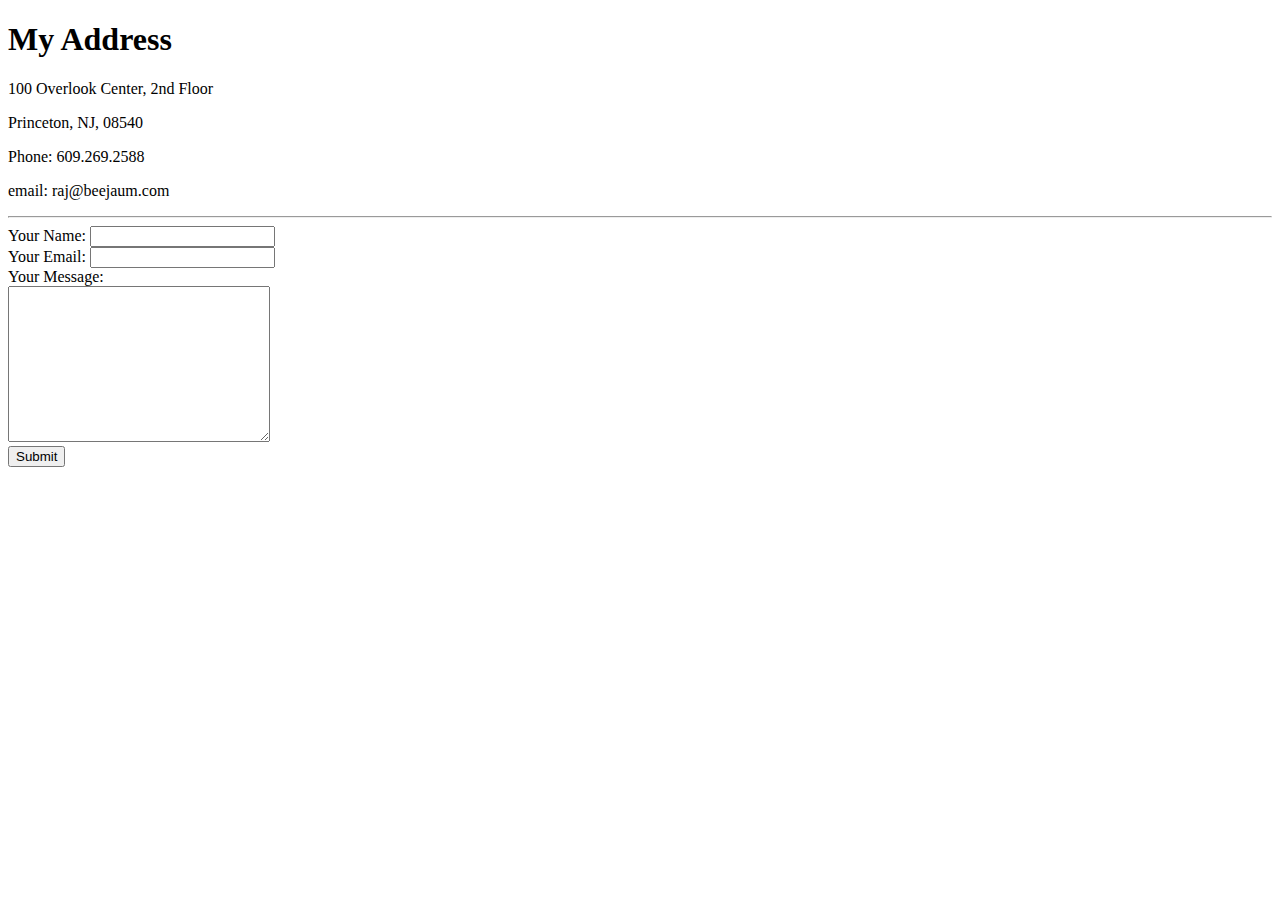
<file: contact-me.html>
<!DOCTYPE html>
<html lang="en" dir="ltr">
  <head>
    <meta charset="utf-8">
    <title>My Contact Detail</title>
  </head>
  <body>
    <h1>My Address</h1>
    <P>100 Overlook Center, 2nd Floor</P>
    <p>Princeton, NJ, 08540</p>
    <p>Phone: 609.269.2588</p>
    <p>email: raj@beejaum.com</p>
    <hr>
    <form class="" action="mailto:info@beejaum.com" method="post" enctype="text/plain">
      <label>Your Name:</label>
      <input type="text" name="yourName" value=""> <br>
      <label>Your Email:</label>
      <input type="email" name="yourEmail" value=""><br>
      <label>Your Message:</label><br>
      <textarea name="yourMessage" rows="10" cols="30"></textarea><br>
      <input type="submit" name="">

    </form>
  </body>
</html>
</file>
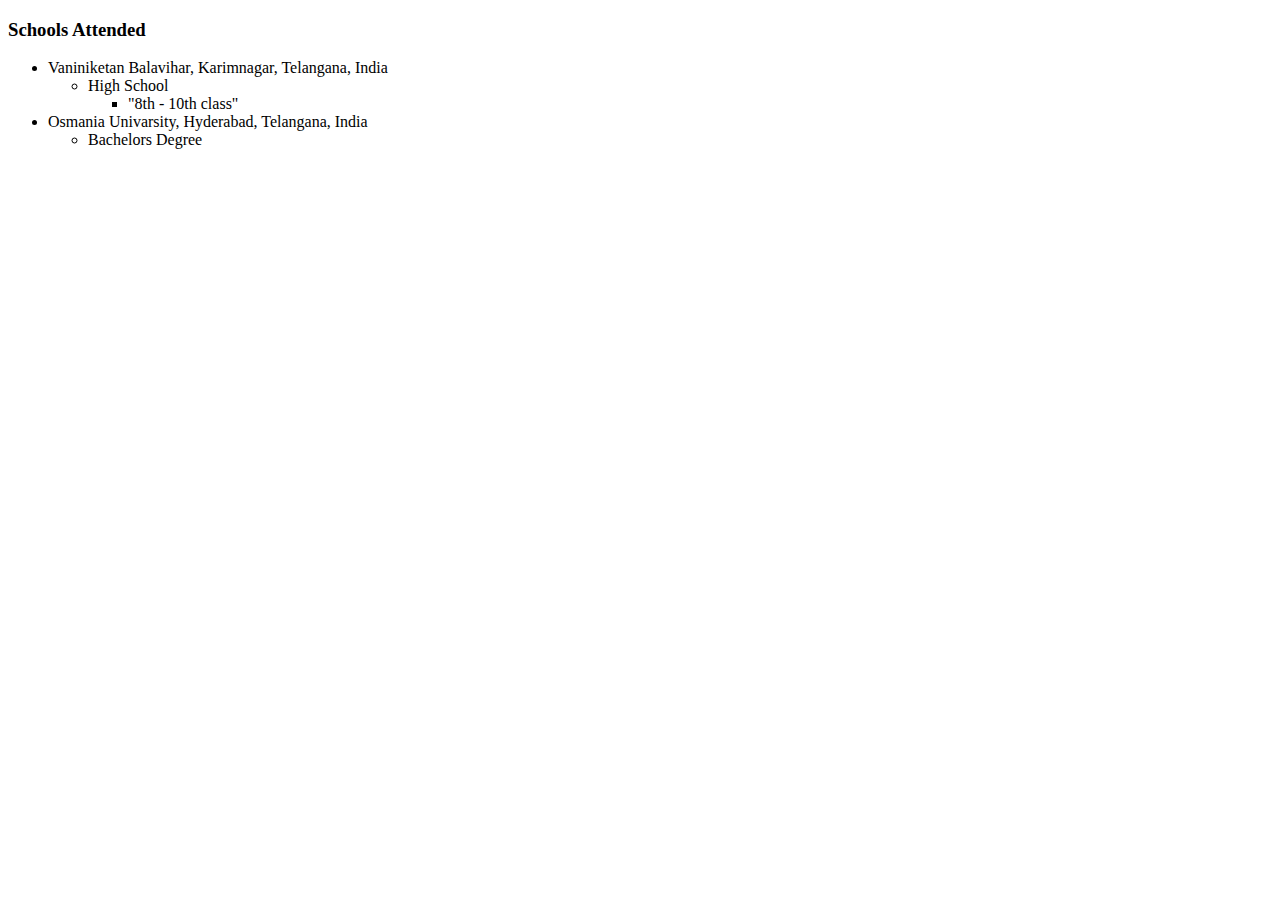
<file: schools.html>
<!DOCTYPE html>
<html lang="en" dir="ltr">
  <head>
    <meta charset="utf-8">
    <title>Schools Attended</title>
  </head>
  <body>
    <h3> Schools Attended</h3>
    <ul>

      <li>Vaniniketan Balavihar, Karimnagar, Telangana, India</li>
      <ul>
        <li>High School
          <ul>
            <li>"8th - 10th class"</li>
            </ul>

      </ul>
      <li>Osmania Univarsity, Hyderabad, Telangana, India</li>
      <ul>
        <li>Bachelors Degree</li>
      </ul>
    </ul>
  </body>
</html>
</file>
